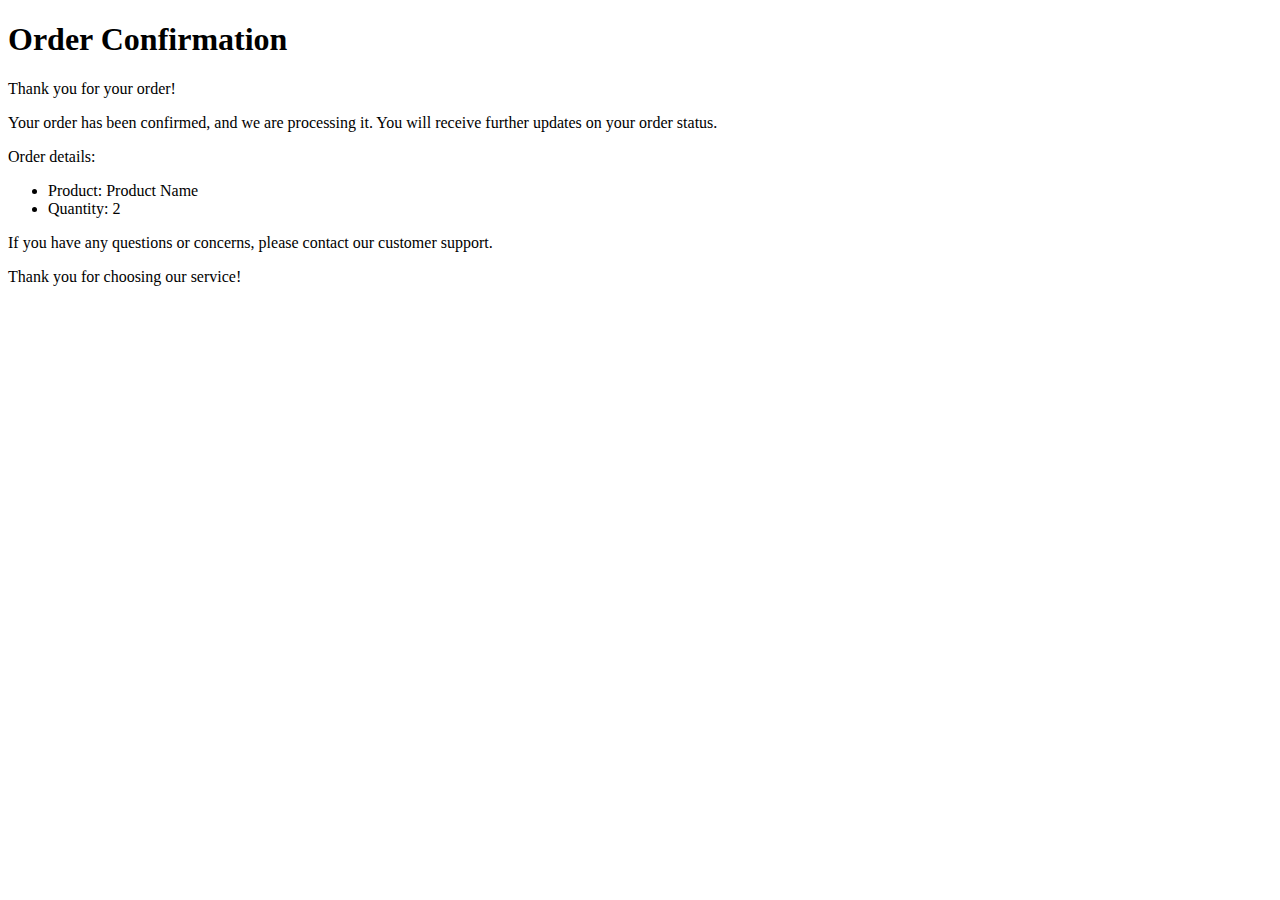
<file: src/Server/Pages/Templates/confirmation_mail.html>
﻿
<!DOCTYPE html>
<html lang="en">
<head>
    <meta charset="UTF-8">
    <meta name="viewport" content="width=device-width, initial-scale=1.0">
    <title>Order Confirmation</title>
    
</head>
<body>
    <div class="confirmation-container">
        <h1>Order Confirmation</h1>
        <p class="thank-you-message">Thank you for your order!</p>
        <p>Your order has been confirmed, and we are processing it. You will receive further updates on your order status.</p>
        <p>Order details:</p>
         
        <ul>
            <li>Product: Product Name</li>
            <li>Quantity: 2</li> 
        </ul>

        <p>If you have any questions or concerns, please contact our customer support.</p>

        <p>Thank you for choosing our service!</p>
    </div>
</body>
</html>
</file>
